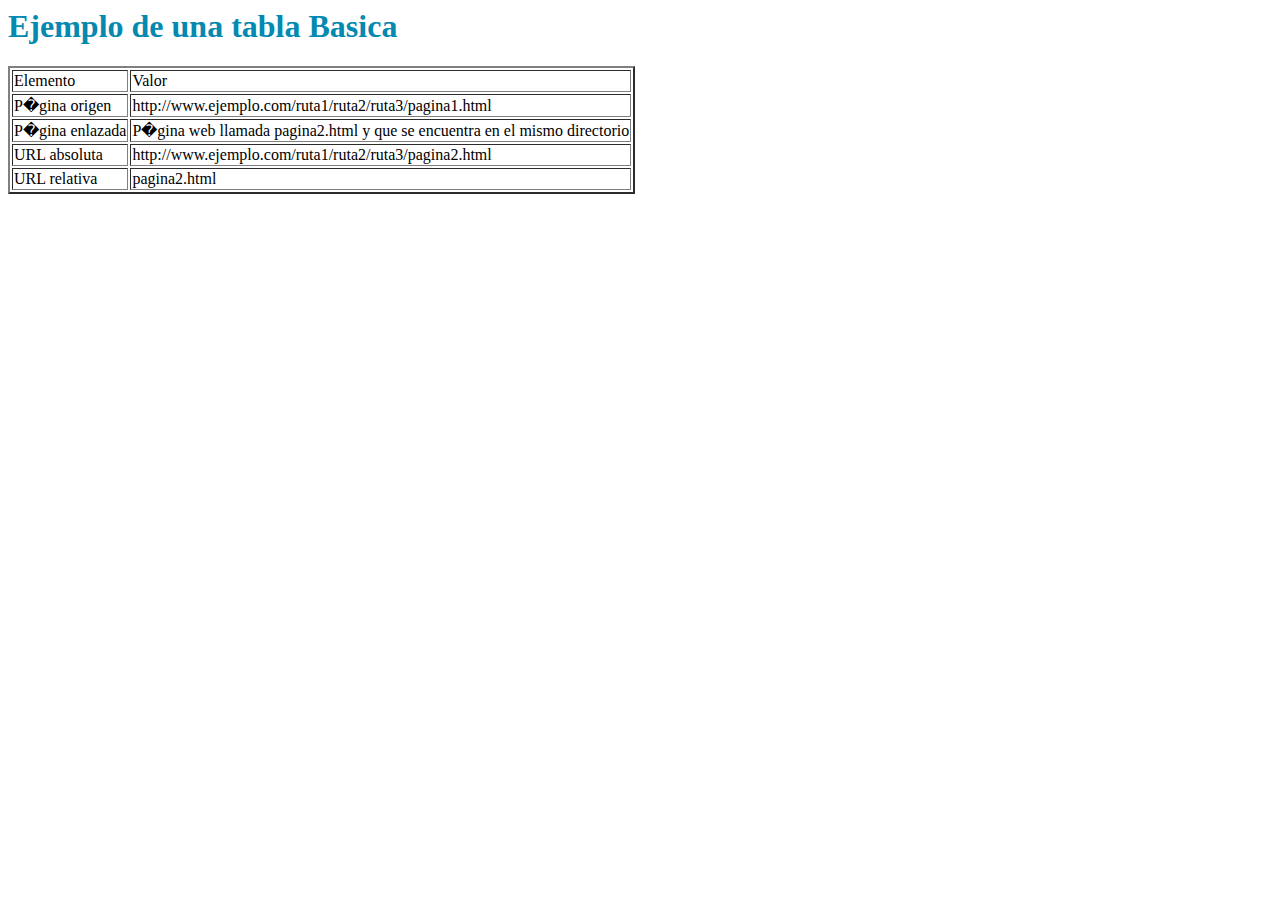
<file: Tablas/Tabla1.html>
<html>
<head>
<title>Practica Dos: Tablas Basicas</title>
<link rel="stylesheet" type="text/css" href="../estilos.css"/>
</head>
<body>
<h1> Ejemplo de una tabla Basica</h1>
<table border=2>
<!-- Primera Fila-->
<tr> 
<td>Elemento</td>
<td>Valor</td>
</tr>
<!-- Segunda Fila-->
<tr>
<td>P�gina origen</td>
<td>http://www.ejemplo.com/ruta1/ruta2/ruta3/pagina1.html</td>
 </tr>
 <!-- Tercera Fila-->
<tr> 
<td>P�gina enlazada	</td>
<td>P�gina web llamada pagina2.html y que se encuentra en el mismo directorio</td>
</tr>
<!-- Cuarta Fila-->
<tr> 
<td>URL absoluta</td>
<td>http://www.ejemplo.com/ruta1/ruta2/ruta3/pagina2.html</td>
</tr>
<!-- Quinta Fila-->
<tr> 
<td>URL relativa</td>
<td>pagina2.html</td>
</tr>
<!-- Sexta Fila-->
</table>
</body>
</html>
</file>
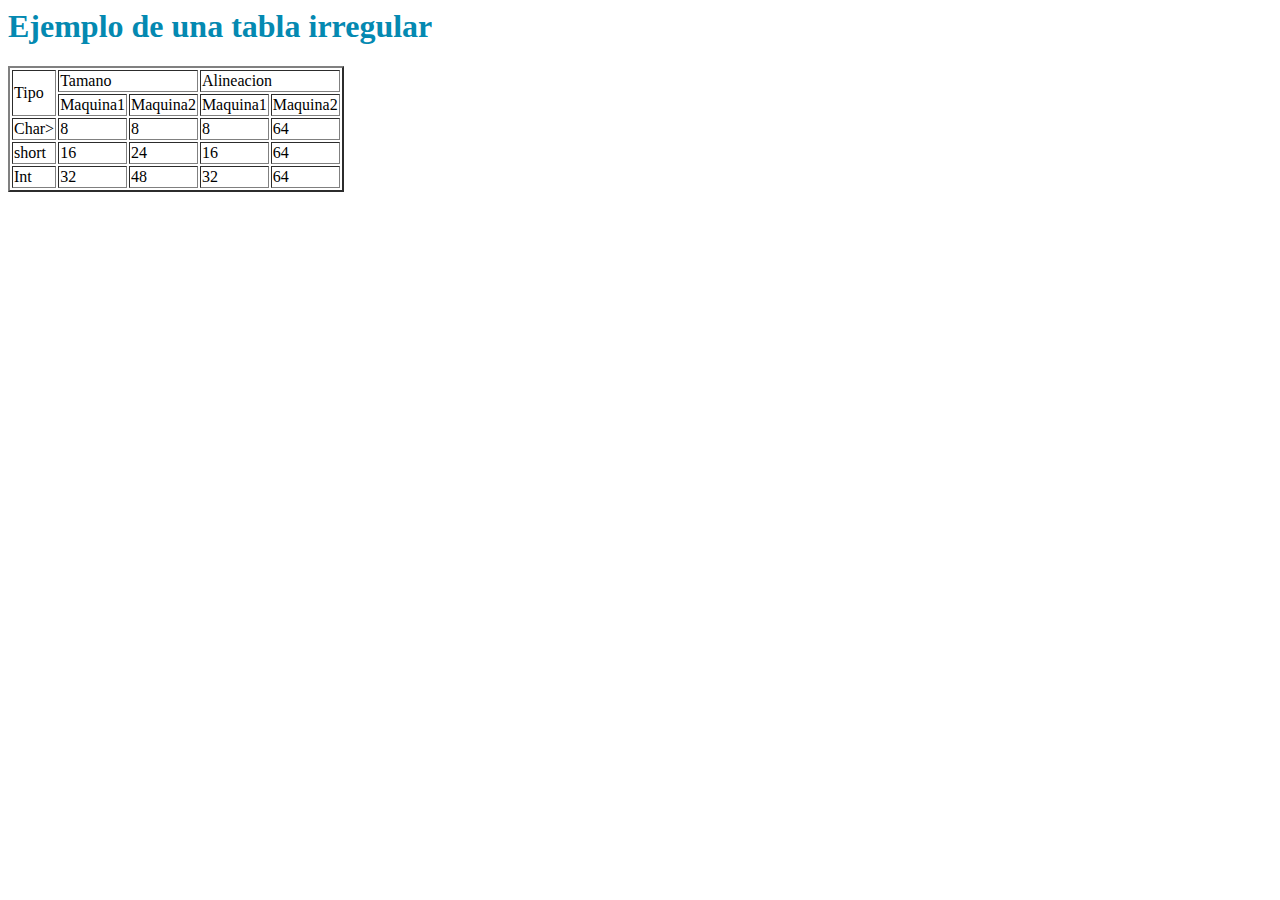
<file: Tablas/Tabla2.html>
<html>
<head>
 <link rel="stylesheet" type="text/css" href="../estilos.css"/>
<title>Practica Dos: Tablas Irregulares</title>
</head>
<h1> Ejemplo de una tabla irregular</h1>
<table border=2>
<!-- Primera Fila-->
<tr> 
<td rowspan=2> Tipo</td>
<td colspan=2>Tamano </td>
<!-- este  <td> </td> se borro manin -->
<td colspan=2>Alineacion</td>
<!-- este  <td> </td> se borro manin -->
</tr>
<!-- Segunda Fila-->
<tr>
<!-- este  <td> </td> se borro manin -->
<td>Maquina1</td>
<td>Maquina2</td>
<td>Maquina1</td>
<td>Maquina2</td>

 </tr>
 <!-- Tercera Fila-->
<tr> 
<td>Char>
<td> 8</td>
<td>8</td>
<td>8</td>
<td>64</td>
<!-- Cuarta Fila-->
<tr> 
<td>short
<td>16</td>
<td>24</td>
<td>16</td>
<td>64</td>
<!-- Quinta Fila-->
<tr> 
<td>Int</td>
<td>32</td>
<td>48 </td>  
<td>32</td>
<td>64</td>
</tr>
</table>
</body>
</html>
</file>
<file: estilos.css>
h1{
color:#0489B1;
font-family:Calibri;
}
p{
color:#0489B1;
font-family:Calibri;
}
h2{
	color:#0489B1;
	font-family:Calibri;
}
ul{
	list-style-type:square;
}
li{ 
	font-family:Calibri;
	font-weight:bold;
}
img{
	display: block;
    margin: auto;
    width: 40%;
  height: 10em;
  display: flex;
  align-items: center;
  justify-content: center
 
}
</file>
